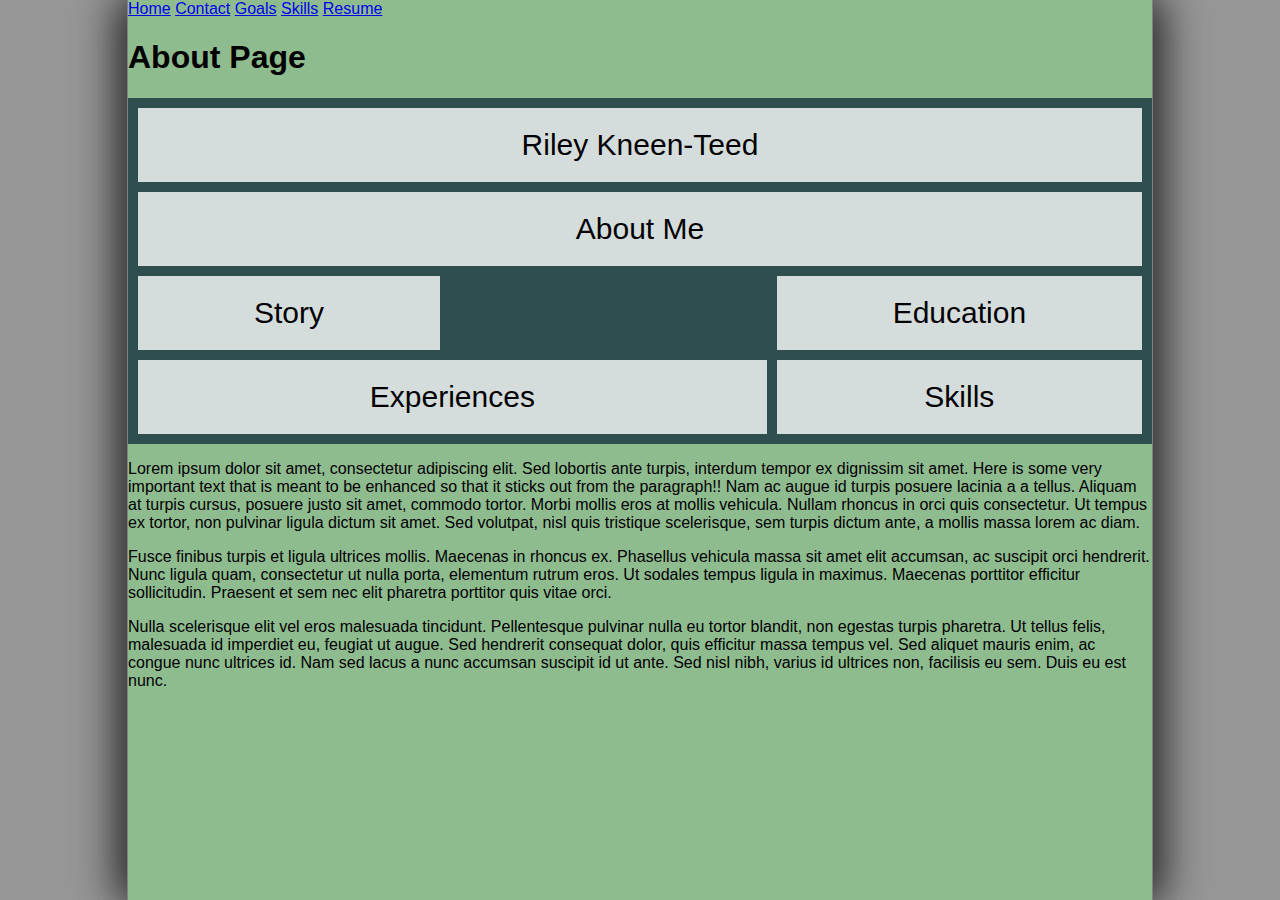
<file: index.html>
<!DOCTYPE html>
<html lang="en">
    <head>
        
        <title>Riley's E-portfolio</title>
        <link rel="stylesheet" href="portfolio_base.css">
        <link rel="stylesheet" href="portfoilio_layout.css">

    </head>
    <body>
        <nav>
            <a href="index.html">Home</a>
            <a href="Contact.html">Contact</a>
            <a href="Short_term_goals.html">Goals</a>
            <a href="Skills.html">Skills</a>
            <a href="Resume.html">Resume</a>
        </nav>
        <h1>About Page</h1>
        <div class="grid-container">
            <div class="reHeading"> Riley Kneen-Teed </div>
            <div class="reAbout">About Me</div>
            <div class="reEducation">Education</div>
            <div class="reExperience">Experiences</div>
            <div class="reExpertise">Skills</div>
            <div class="Certification">Story</div>
            
        </div>
        <article>
           
            <p>Lorem ipsum dolor sit amet, consectetur adipiscing elit. Sed lobortis ante turpis, interdum tempor ex dignissim sit amet. <span class="important">Here is some very important text that is meant to be enhanced so that it sticks out from the paragraph!!</span> Nam ac augue id turpis posuere lacinia a a tellus. Aliquam at turpis cursus, posuere justo sit amet, commodo tortor. Morbi mollis eros at mollis vehicula. Nullam rhoncus in orci quis consectetur. Ut tempus ex tortor, non pulvinar ligula dictum sit amet. Sed volutpat, nisl quis tristique scelerisque, sem turpis dictum ante, a mollis massa lorem ac diam.</p>
            <p>Fusce finibus turpis et ligula ultrices mollis. Maecenas in rhoncus ex. Phasellus vehicula massa sit amet elit accumsan, ac suscipit orci hendrerit. Nunc ligula quam, consectetur ut nulla porta, elementum rutrum eros. Ut sodales tempus ligula in maximus. Maecenas porttitor efficitur sollicitudin. Praesent et sem nec elit pharetra porttitor quis vitae orci.</p>
            <p>Nulla scelerisque elit vel eros malesuada tincidunt. Pellentesque pulvinar nulla eu tortor blandit, non egestas turpis pharetra. Ut tellus felis, malesuada id imperdiet eu, feugiat ut augue. Sed hendrerit consequat dolor, quis efficitur massa tempus vel. Sed aliquet mauris enim, ac congue nunc ultrices id. Nam sed lacus a nunc accumsan suscipit id ut ante. <span>Sed nisl nibh, varius id ultrices non, facilisis eu sem. Duis eu est nunc.</span></p>
        </article>
    </body>
</html>
</file>
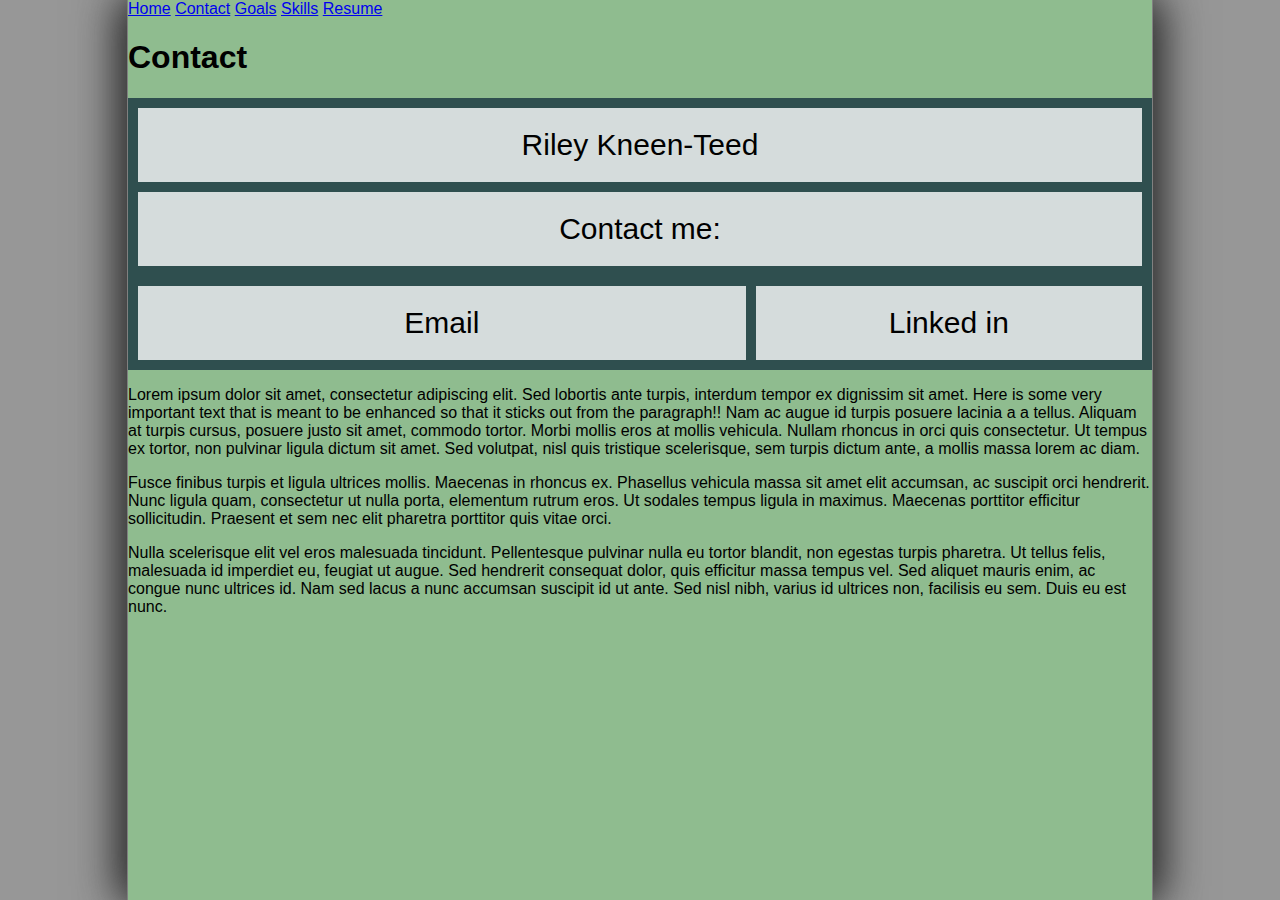
<file: Contact.html>
<!DOCTYPE html>
<html lang="en">
    <head>
        
        <title>Riley's E-portfolio</title>
        <link rel="stylesheet" href="portfolio_base.css">
        <link rel="stylesheet" href="portfoilio_layout.css">

    </head>
    <body>
        <nav>
            <a href="index.html">Home</a>
            <a href="Contact.html">Contact</a>
            <a href="Short_term_goals.html">Goals</a>
            <a href="Skills.html">Skills</a>
            <a href="Resume.html">Resume</a>
        </nav>
        <h1>Contact</h1>
        <div class="grid-container">
            <div class="reHeading"> Riley Kneen-Teed </div>
            <div class="reAbout">Contact me:</div>
            <div class="reExperience">Email</div>
            <div class="reExpertise">Linked in</div>
        </div>
        <article>
           
            <p>Lorem ipsum dolor sit amet, consectetur adipiscing elit. Sed lobortis ante turpis, interdum tempor ex dignissim sit amet. <span class="important">Here is some very important text that is meant to be enhanced so that it sticks out from the paragraph!!</span> Nam ac augue id turpis posuere lacinia a a tellus. Aliquam at turpis cursus, posuere justo sit amet, commodo tortor. Morbi mollis eros at mollis vehicula. Nullam rhoncus in orci quis consectetur. Ut tempus ex tortor, non pulvinar ligula dictum sit amet. Sed volutpat, nisl quis tristique scelerisque, sem turpis dictum ante, a mollis massa lorem ac diam.</p>
            <p>Fusce finibus turpis et ligula ultrices mollis. Maecenas in rhoncus ex. Phasellus vehicula massa sit amet elit accumsan, ac suscipit orci hendrerit. Nunc ligula quam, consectetur ut nulla porta, elementum rutrum eros. Ut sodales tempus ligula in maximus. Maecenas porttitor efficitur sollicitudin. Praesent et sem nec elit pharetra porttitor quis vitae orci.</p>
            <p>Nulla scelerisque elit vel eros malesuada tincidunt. Pellentesque pulvinar nulla eu tortor blandit, non egestas turpis pharetra. Ut tellus felis, malesuada id imperdiet eu, feugiat ut augue. Sed hendrerit consequat dolor, quis efficitur massa tempus vel. Sed aliquet mauris enim, ac congue nunc ultrices id. Nam sed lacus a nunc accumsan suscipit id ut ante. <span>Sed nisl nibh, varius id ultrices non, facilisis eu sem. Duis eu est nunc.</span></p>
        </article>
    </body>
</html>
</file>
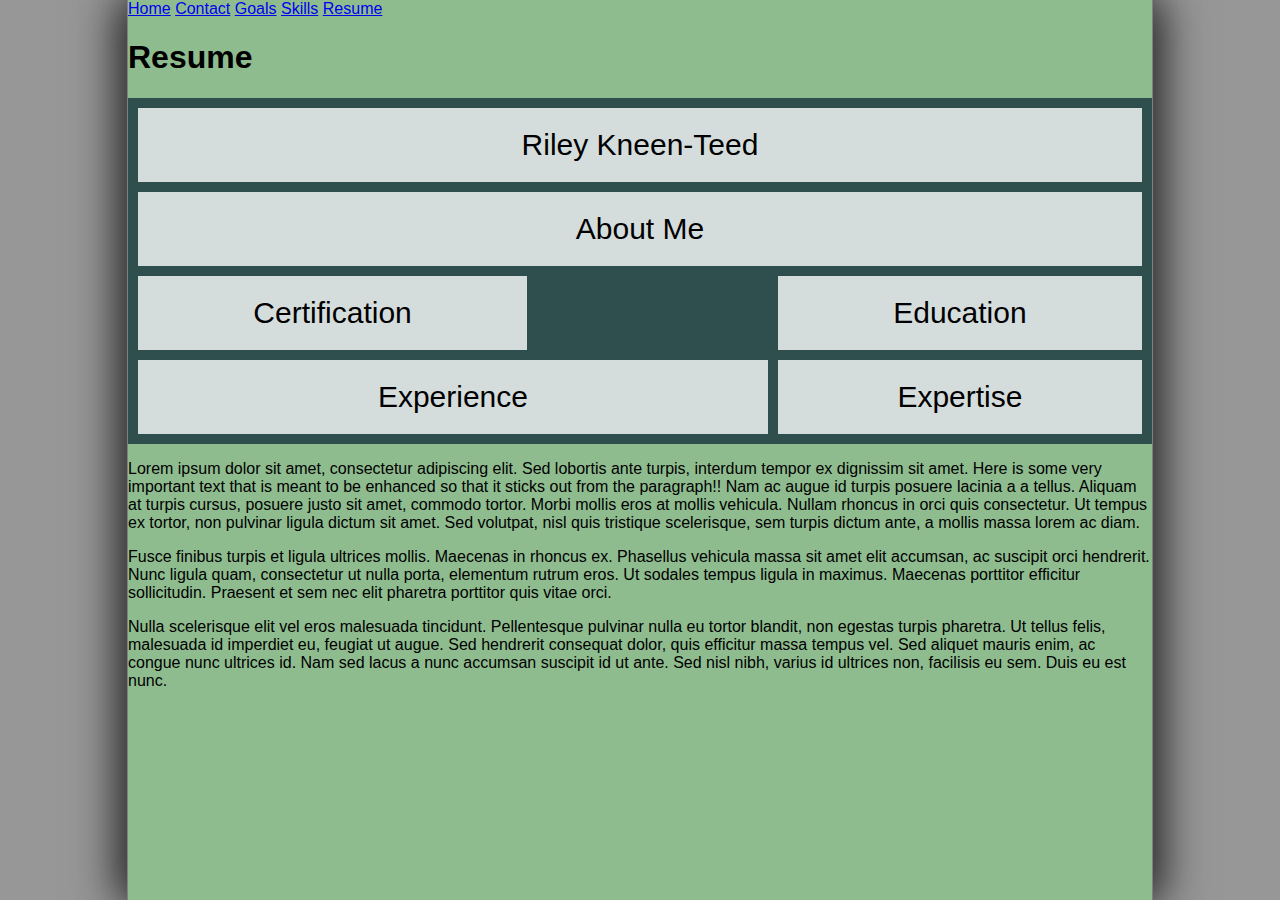
<file: Resume.html>
<!DOCTYPE html>
<html lang="en">
    <head>
      
        <title>Riley's E-portfolio</title>
        <link rel="stylesheet" href="portfolio_base.css">
        <link rel="stylesheet" href="portfoilio_layout.css">
    </head>
    <body>
        <nav>
            <a href="index.html">Home</a>
            <a href="Contact.html">Contact</a>
            <a href="Short_term_goals.html">Goals</a>
            <a href="Skills.html">Skills</a>
            <a href="Resume.html">Resume</a>
        </nav>
        <h1>Resume</h1>
        <div class="grid-container">
            <div class="reHeading"> Riley Kneen-Teed </div>
            <div class="reAbout">About Me</div>
            <div class="reEducation">Education</div>
            <div class="reExperience">Experience</div>
            <div class="reExpertise">Expertise</div>
            <div class="Certification">Certification</div>
        </div>
        <article>
           
            <p>Lorem ipsum dolor sit amet, consectetur adipiscing elit. Sed lobortis ante turpis, interdum tempor ex dignissim sit amet. <span class="important">Here is some very important text that is meant to be enhanced so that it sticks out from the paragraph!!</span> Nam ac augue id turpis posuere lacinia a a tellus. Aliquam at turpis cursus, posuere justo sit amet, commodo tortor. Morbi mollis eros at mollis vehicula. Nullam rhoncus in orci quis consectetur. Ut tempus ex tortor, non pulvinar ligula dictum sit amet. Sed volutpat, nisl quis tristique scelerisque, sem turpis dictum ante, a mollis massa lorem ac diam.</p>
            <p>Fusce finibus turpis et ligula ultrices mollis. Maecenas in rhoncus ex. Phasellus vehicula massa sit amet elit accumsan, ac suscipit orci hendrerit. Nunc ligula quam, consectetur ut nulla porta, elementum rutrum eros. Ut sodales tempus ligula in maximus. Maecenas porttitor efficitur sollicitudin. Praesent et sem nec elit pharetra porttitor quis vitae orci.</p>
            <p>Nulla scelerisque elit vel eros malesuada tincidunt. Pellentesque pulvinar nulla eu tortor blandit, non egestas turpis pharetra. Ut tellus felis, malesuada id imperdiet eu, feugiat ut augue. Sed hendrerit consequat dolor, quis efficitur massa tempus vel. Sed aliquet mauris enim, ac congue nunc ultrices id. Nam sed lacus a nunc accumsan suscipit id ut ante. <span>Sed nisl nibh, varius id ultrices non, facilisis eu sem. Duis eu est nunc.</span></p>
        </article>
    </body>
</html>
</file>
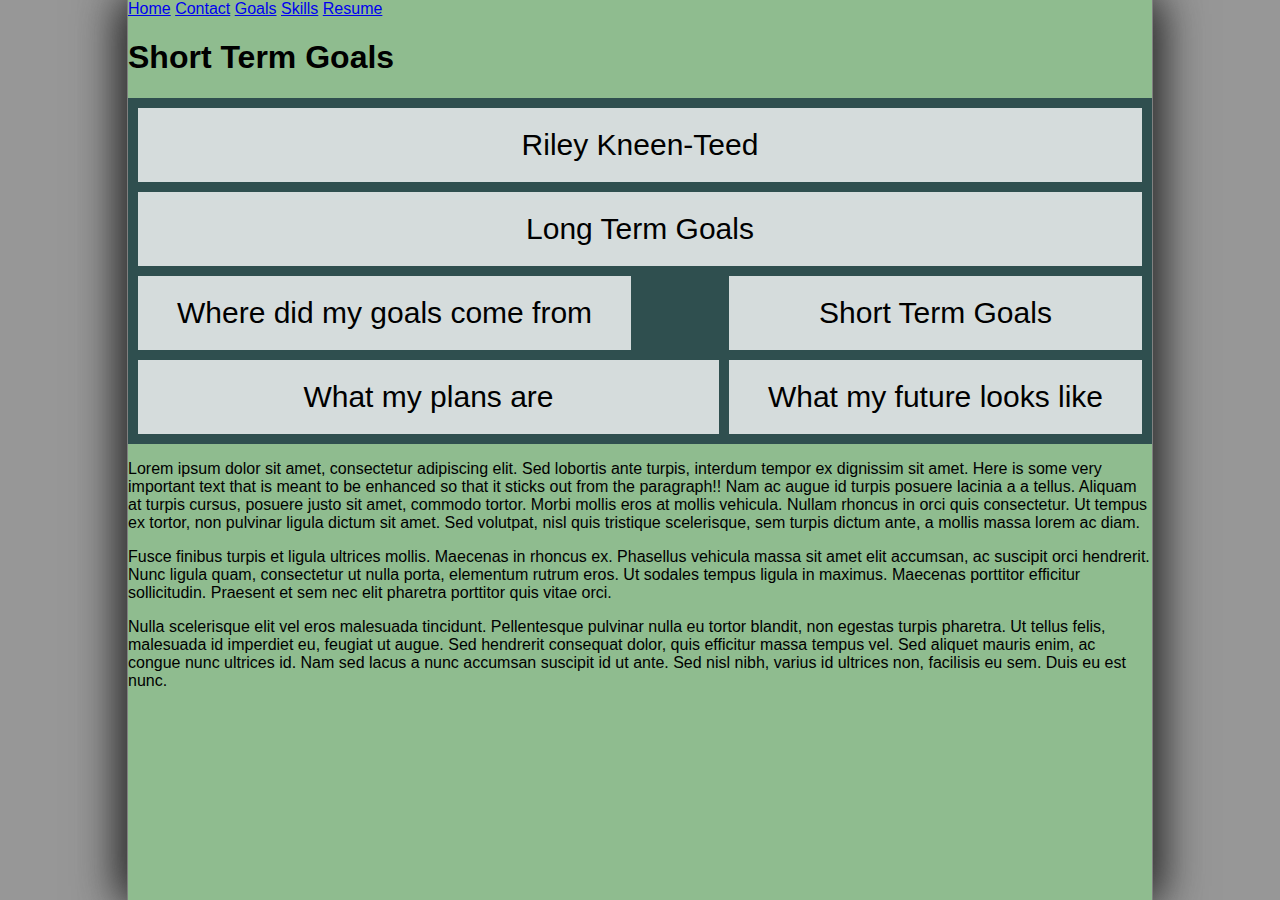
<file: Short_term_goals.html>
<!DOCTYPE html>
<html lang="en">
    <head>
      
        <title>Riley's E-portfolio</title>
        <link rel="stylesheet" href="portfolio_base.css">
        <link rel="stylesheet" href="portfoilio_layout.css">

    </head>
    <body>
        <nav>
            <a href="index.html">Home</a>
            <a href="Contact.html">Contact</a>
            <a href="Short_term_goals.html">Goals</a>
            <a href="Skills.html">Skills</a>
            <a href="Resume.html">Resume</a>
        </nav>
        <h1>Short Term Goals</h1>
        <div class="grid-container">
            <div class="reHeading"> Riley Kneen-Teed </div>
            <div class="reAbout">Long Term Goals</div>
            <div class="reEducation">Short Term Goals</div>
            <div class="reExperience">What my plans are</div>
            <div class="reExpertise">What my future looks like</div>
            <div class="Certification">Where did my goals come from</div>
        </div>
        <article>
           
            <p>Lorem ipsum dolor sit amet, consectetur adipiscing elit. Sed lobortis ante turpis, interdum tempor ex dignissim sit amet. <span class="important">Here is some very important text that is meant to be enhanced so that it sticks out from the paragraph!!</span> Nam ac augue id turpis posuere lacinia a a tellus. Aliquam at turpis cursus, posuere justo sit amet, commodo tortor. Morbi mollis eros at mollis vehicula. Nullam rhoncus in orci quis consectetur. Ut tempus ex tortor, non pulvinar ligula dictum sit amet. Sed volutpat, nisl quis tristique scelerisque, sem turpis dictum ante, a mollis massa lorem ac diam.</p>
            <p>Fusce finibus turpis et ligula ultrices mollis. Maecenas in rhoncus ex. Phasellus vehicula massa sit amet elit accumsan, ac suscipit orci hendrerit. Nunc ligula quam, consectetur ut nulla porta, elementum rutrum eros. Ut sodales tempus ligula in maximus. Maecenas porttitor efficitur sollicitudin. Praesent et sem nec elit pharetra porttitor quis vitae orci.</p>
            <p>Nulla scelerisque elit vel eros malesuada tincidunt. Pellentesque pulvinar nulla eu tortor blandit, non egestas turpis pharetra. Ut tellus felis, malesuada id imperdiet eu, feugiat ut augue. Sed hendrerit consequat dolor, quis efficitur massa tempus vel. Sed aliquet mauris enim, ac congue nunc ultrices id. Nam sed lacus a nunc accumsan suscipit id ut ante. <span>Sed nisl nibh, varius id ultrices non, facilisis eu sem. Duis eu est nunc.</span></p>
        </article>
    </body>
</html>
</file>
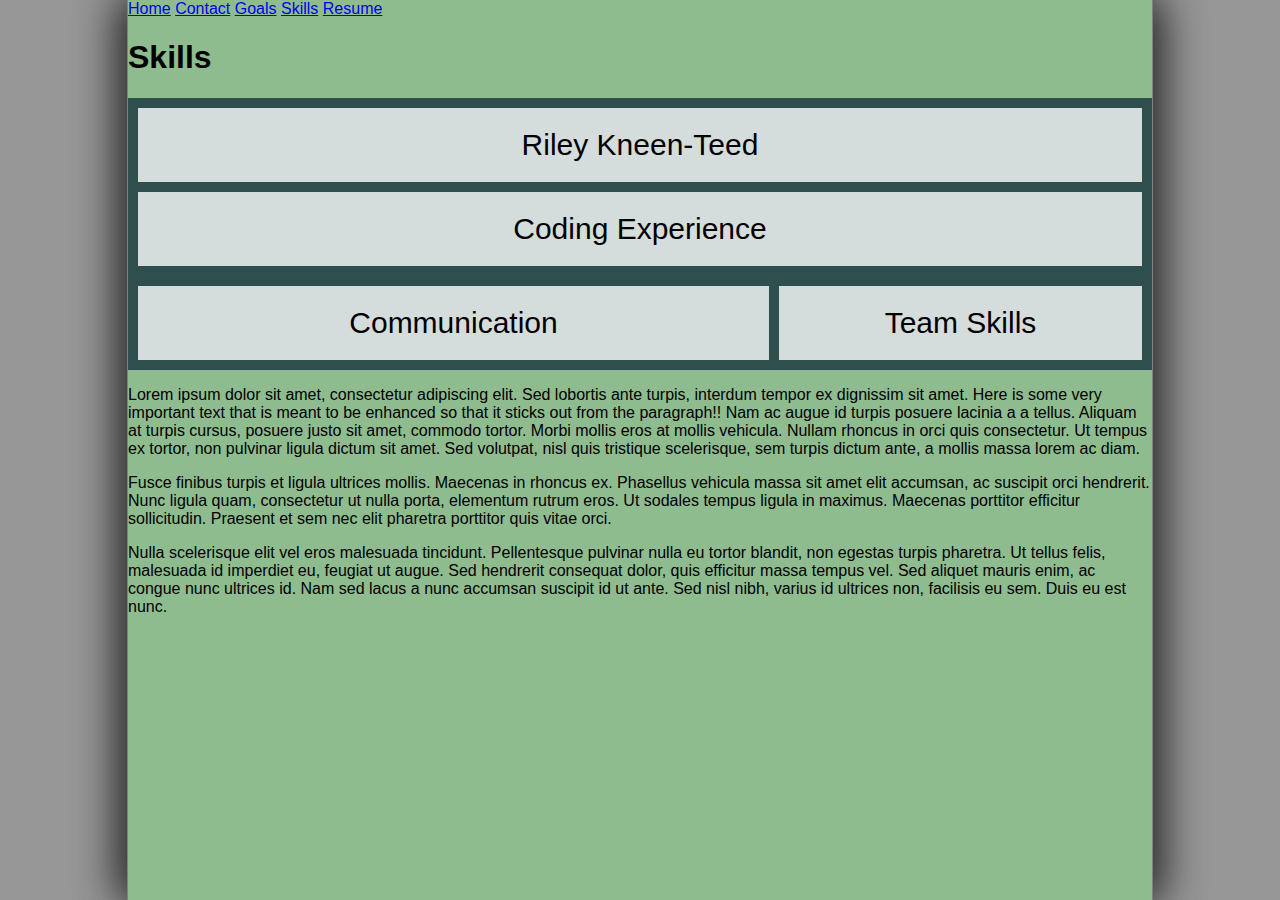
<file: Skills.html>
<!DOCTYPE html>
<html lang="en">
    <head>
        
        <title>Riley's E-portfolio</title>
        <link rel="stylesheet" href="portfolio_base.css">
        <link rel="stylesheet" href="portfoilio_layout.css">

    </head>
    <body>
        <nav>
            <a href="index.html">Home</a>
            <a href="Contact.html">Contact</a>
            <a href="Short_term_goals.html">Goals</a>
            <a href="Skills.html">Skills</a>
            <a href="Resume.html">Resume</a>
        </nav>
        <h1>Skills</h1>
        <div class="grid-container">
            <div class="reHeading"> Riley Kneen-Teed </div>
            <div class="reAbout">Coding Experience</div>
            <div class="reExperience">Communication</div>
            <div class="reExpertise">Team Skills</div>
        </div>
        <article>
           
            <p>Lorem ipsum dolor sit amet, consectetur adipiscing elit. Sed lobortis ante turpis, interdum tempor ex dignissim sit amet. <span class="important">Here is some very important text that is meant to be enhanced so that it sticks out from the paragraph!!</span> Nam ac augue id turpis posuere lacinia a a tellus. Aliquam at turpis cursus, posuere justo sit amet, commodo tortor. Morbi mollis eros at mollis vehicula. Nullam rhoncus in orci quis consectetur. Ut tempus ex tortor, non pulvinar ligula dictum sit amet. Sed volutpat, nisl quis tristique scelerisque, sem turpis dictum ante, a mollis massa lorem ac diam.</p>
            <p>Fusce finibus turpis et ligula ultrices mollis. Maecenas in rhoncus ex. Phasellus vehicula massa sit amet elit accumsan, ac suscipit orci hendrerit. Nunc ligula quam, consectetur ut nulla porta, elementum rutrum eros. Ut sodales tempus ligula in maximus. Maecenas porttitor efficitur sollicitudin. Praesent et sem nec elit pharetra porttitor quis vitae orci.</p>
            <p>Nulla scelerisque elit vel eros malesuada tincidunt. Pellentesque pulvinar nulla eu tortor blandit, non egestas turpis pharetra. Ut tellus felis, malesuada id imperdiet eu, feugiat ut augue. Sed hendrerit consequat dolor, quis efficitur massa tempus vel. Sed aliquet mauris enim, ac congue nunc ultrices id. Nam sed lacus a nunc accumsan suscipit id ut ante. <span>Sed nisl nibh, varius id ultrices non, facilisis eu sem. Duis eu est nunc.</span></p>
        </article>
    </body>
</html>
</file>
<file: portfolio_base.css>
@charset "utf-8";
/*
Author: Riley Kneen-Teed
Date: 3/2/2023
Description:

*/

html {
    background: rgb(151, 151, 151);
    font-family: Verdana, Geneva, sans-serif;
    height: 100%;
 }
body {
    background-color: darkseagreen;
    box-shadow: rgb(51, 51, 51) 10px 0px 40px, rgb(51, 51, 51) -10px 0px 40px;
    border-left: 1px solid gray;
    border-right: 1px solid gray;
    min-height: 100%;   
    margin: 0px auto;
    min-width: 400px;
    max-width: 1024px;   
    width: 100%; 
 }
</file>
<file: portfoilio_layout.css>
@charset "utf-8";
/*
Author: Riley Kneen-Teed
Date: 3/2/2023
Description: Layout design mainly for resume page

*/

.reHeading { grid-area: reHeading; }
.reAbout { grid-area: reAbout; }
.reEducation { grid-area: reEducation; }
.reExpertise { grid-area: reExpertise; }
.reExperience { grid-area: reExperience; }
.reCertification { grid-area: reCertification; }
.grid-container {
  display: grid;
  grid-template-areas:
    'reHeading reHeading reHeading'
    'reAbout reAbout reAbout'
    'reCertification reCertification reEducation'
    'reExperience reExperience reExpertise';
  gap: 10px;
  background-color: darkslategrey;
  padding: 10px;
}

.grid-container > div {
  background-color: rgba(255, 255, 255, 0.8);
  text-align: center;
  padding: 20px 0;
  font-size: 30px;
}
</file>
